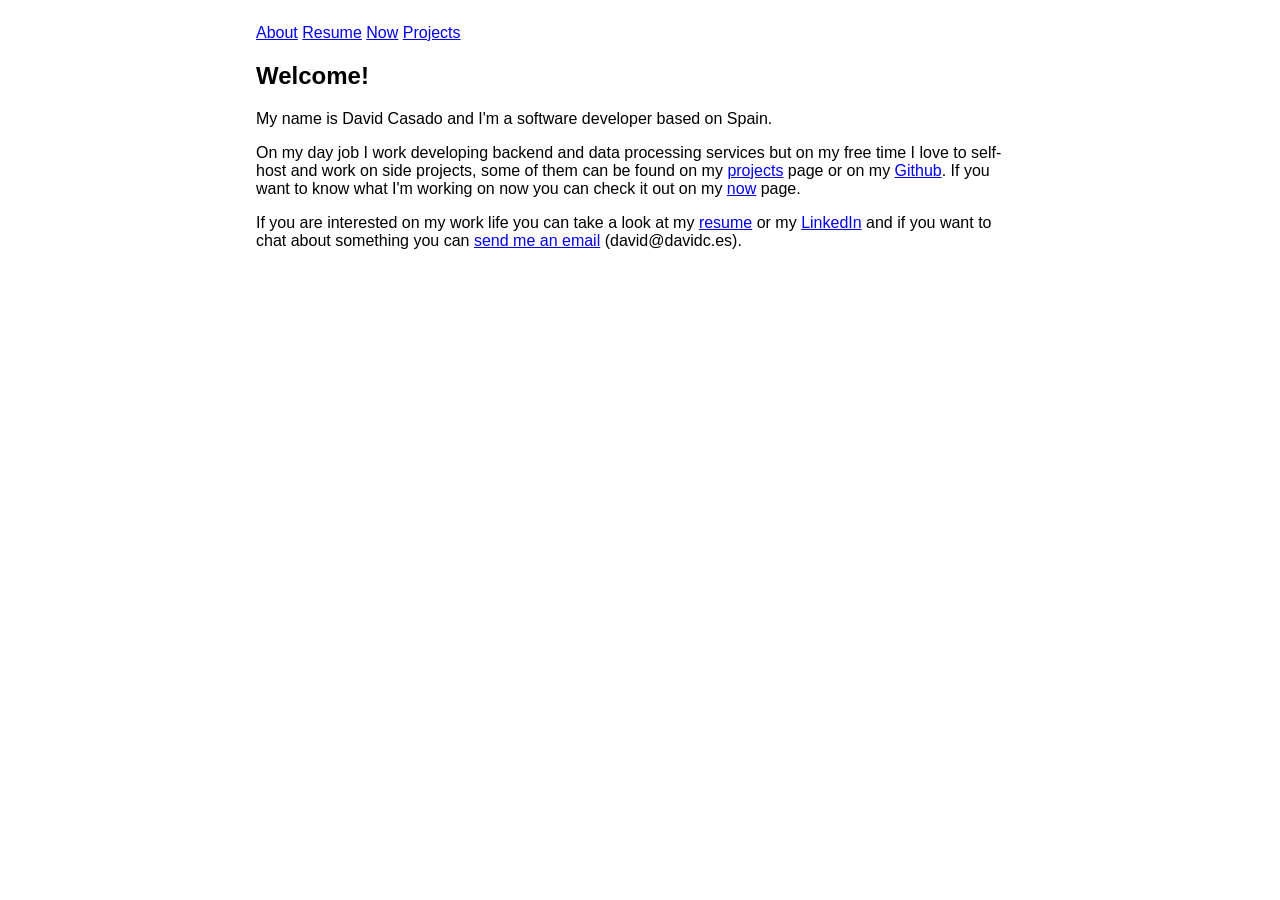
<file: index.html>
<!DOCTYPE html>
<html lang="en">

<head>
    <meta http-equiv="Content-Type" content="text/html; charset=utf-8">
    <meta http-equiv="Content-Security-Policy" content="default-src 'self';">
    <meta name="viewport" content="width=device-width, initial-scale=1.0">
    <meta name="color-scheme" content="light dark">
    <meta name="description" content="Personal web page">
    <meta name="author" content="David Casado">
    <title>David Casado</title>
    <link rel="stylesheet" href="stylesheet.css">
</head>

<body>
    <nav>
        <a href="index.html">About</a>
        <a href="resume.html">Resume</a>
        <a href="now.html">Now</a>
        <a href="projects.html">Projects</a>
    </nav>

    <section>
      <h1>Welcome!</h1>
      <p>My name is David Casado and I'm a software developer based on Spain.</p>
      <p>
        On my day job I work developing backend and data processing services but on my free time I love to self-host and work on side projects, some of them can be found on my <a href="projects.html">projects</a> page or on my <a href="https://github.com/dcasado" target="_blank">Github</a>. If you want to know what I'm working on now you can check it out on my <a href="now.html">now</a> page.
      </p>
      <p>
        If you are interested on my work life you can take a look at my <a href="resume.html">resume</a> or my <a href="http://www.linkedin.com/in/david-casado" target="_blank">LinkedIn</a> and if you want to chat about something you can <a href="mailto:david@davidc.es">send me an email</a> (david@davidc.es).
      </p>
    </section>
</body>

</html>
</file>
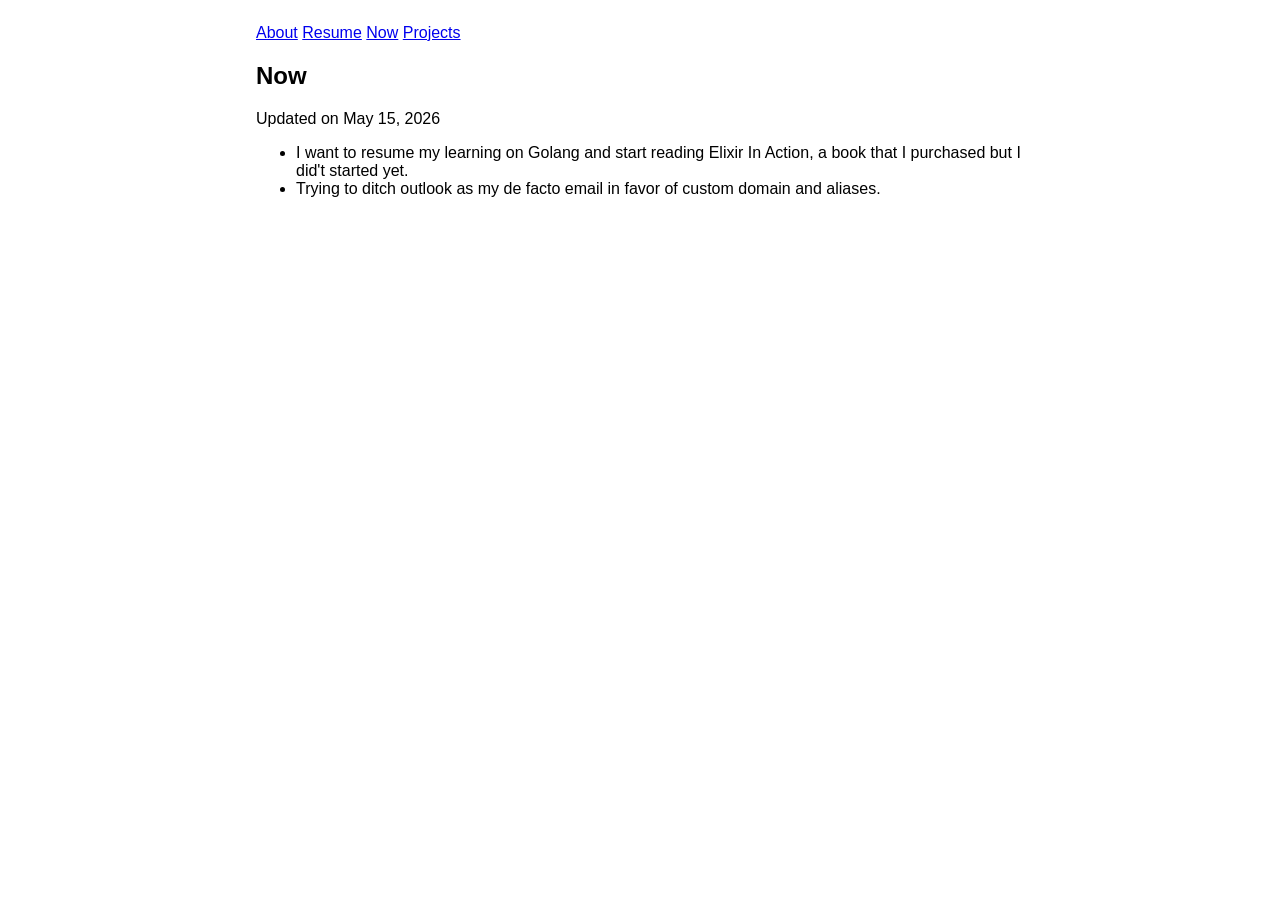
<file: now.html>
<!DOCTYPE html>
<html lang="en">

<head>
    <meta http-equiv="Content-Type" content="text/html; charset=utf-8">
    <meta http-equiv="Content-Security-Policy" content="default-src 'self';">
    <meta name="viewport" content="width=device-width, initial-scale=1.0">
    <meta name="color-scheme" content="light dark">
    <meta name="description" content="Now">
    <meta name="author" content="David Casado">
    <title>Now | David Casado</title>
    <link rel="stylesheet" href="stylesheet.css">
</head>

<body>
    <nav>
        <a href="index.html">About</a>
        <a href="resume.html">Resume</a>
        <a href="now.html">Now</a>
        <a href="projects.html">Projects</a>
    </nav>

    <section>
      <h1>Now</h1>
      <p>Updated on May 15, 2026</p>
      <ul>
        <li>I want to resume my learning on Golang and start reading Elixir In Action, a book that I purchased but I did't started yet.</li>
        <li>Trying to ditch outlook as my de facto email in favor of custom domain and aliases.</li>
      </ul>
    </section>
</body>

</html>
</file>
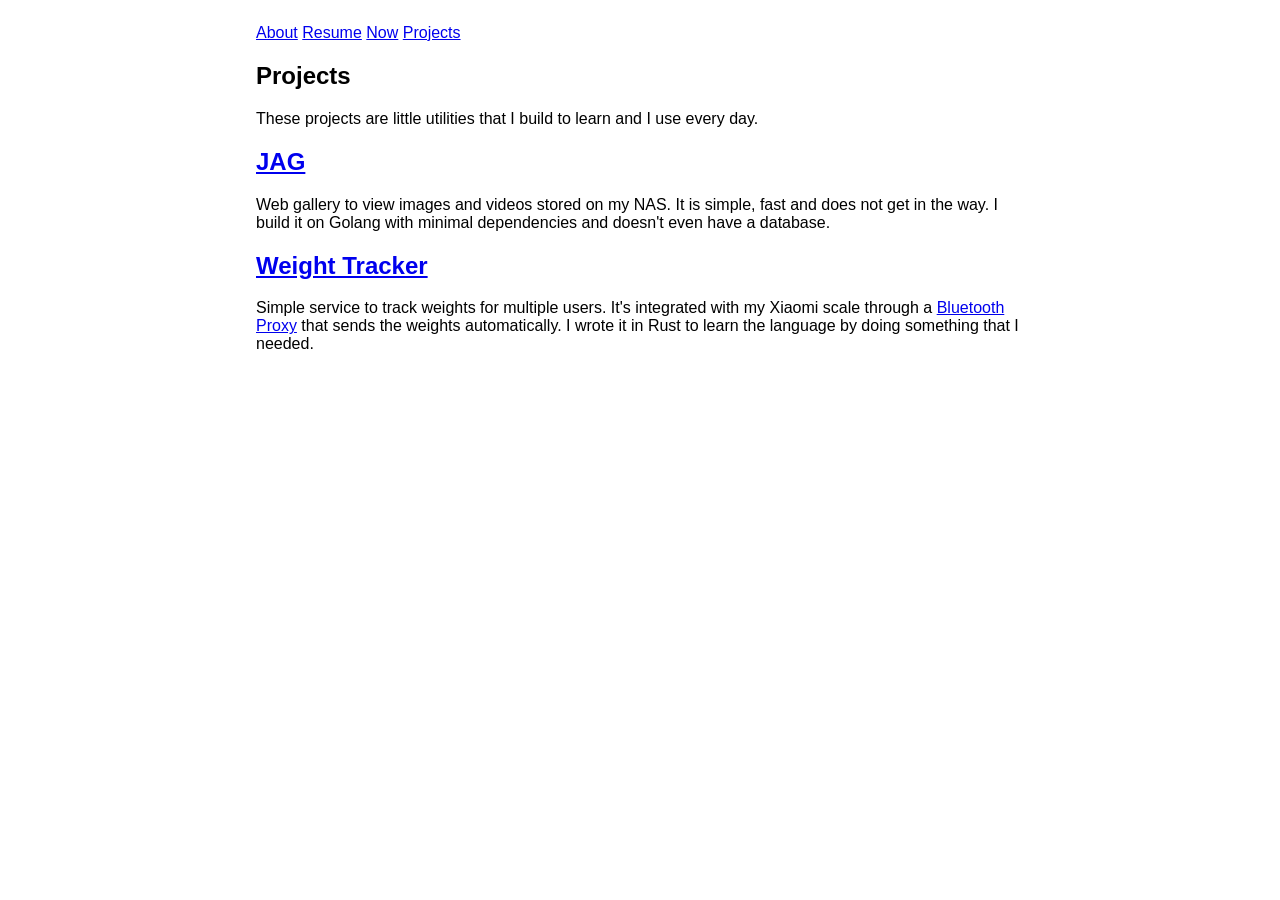
<file: projects.html>
<!DOCTYPE html>
<html lang="en">

<head>
    <meta http-equiv="Content-Type" content="text/html; charset=utf-8">
    <meta http-equiv="Content-Security-Policy" content="default-src 'self';">
    <meta name="viewport" content="width=device-width, initial-scale=1.0">
    <meta name="color-scheme" content="light dark">
    <meta name="description" content="Projects">
    <meta name="author" content="David Casado">
    <title>Projects | David Casado</title>
    <link rel="stylesheet" href="stylesheet.css">
</head>

<body>
    <nav>
        <a href="index.html">About</a>
        <a href="resume.html">Resume</a>
        <a href="now.html">Now</a>
        <a href="projects.html">Projects</a>
    </nav>

    <section>
      <h1>Projects</h1>
      <div>
        <p>These projects are little utilities that I build to learn and I use every day.</p>
        <h2><a href="https://github.com/dcasado/jag" target="_blank">JAG</a></h2>
        <p>Web gallery to view images and videos stored on my NAS. It is simple, fast and does not get in the way. I build it on Golang with minimal dependencies and doesn't even have a database.</p>

        <h2><a href="https://github.com/dcasado/weight-tracker" target="_blank">Weight Tracker</a></h2>
        <p>Simple service to track weights for multiple users. It's integrated with my Xiaomi scale through a <a href="https://esphome.io/components/bluetooth_proxy.html">Bluetooth Proxy</a> that sends the weights automatically. I wrote it in Rust to learn the language by doing something that I needed.</p>
      </div>
    </section>
</body>

</html>
</file>
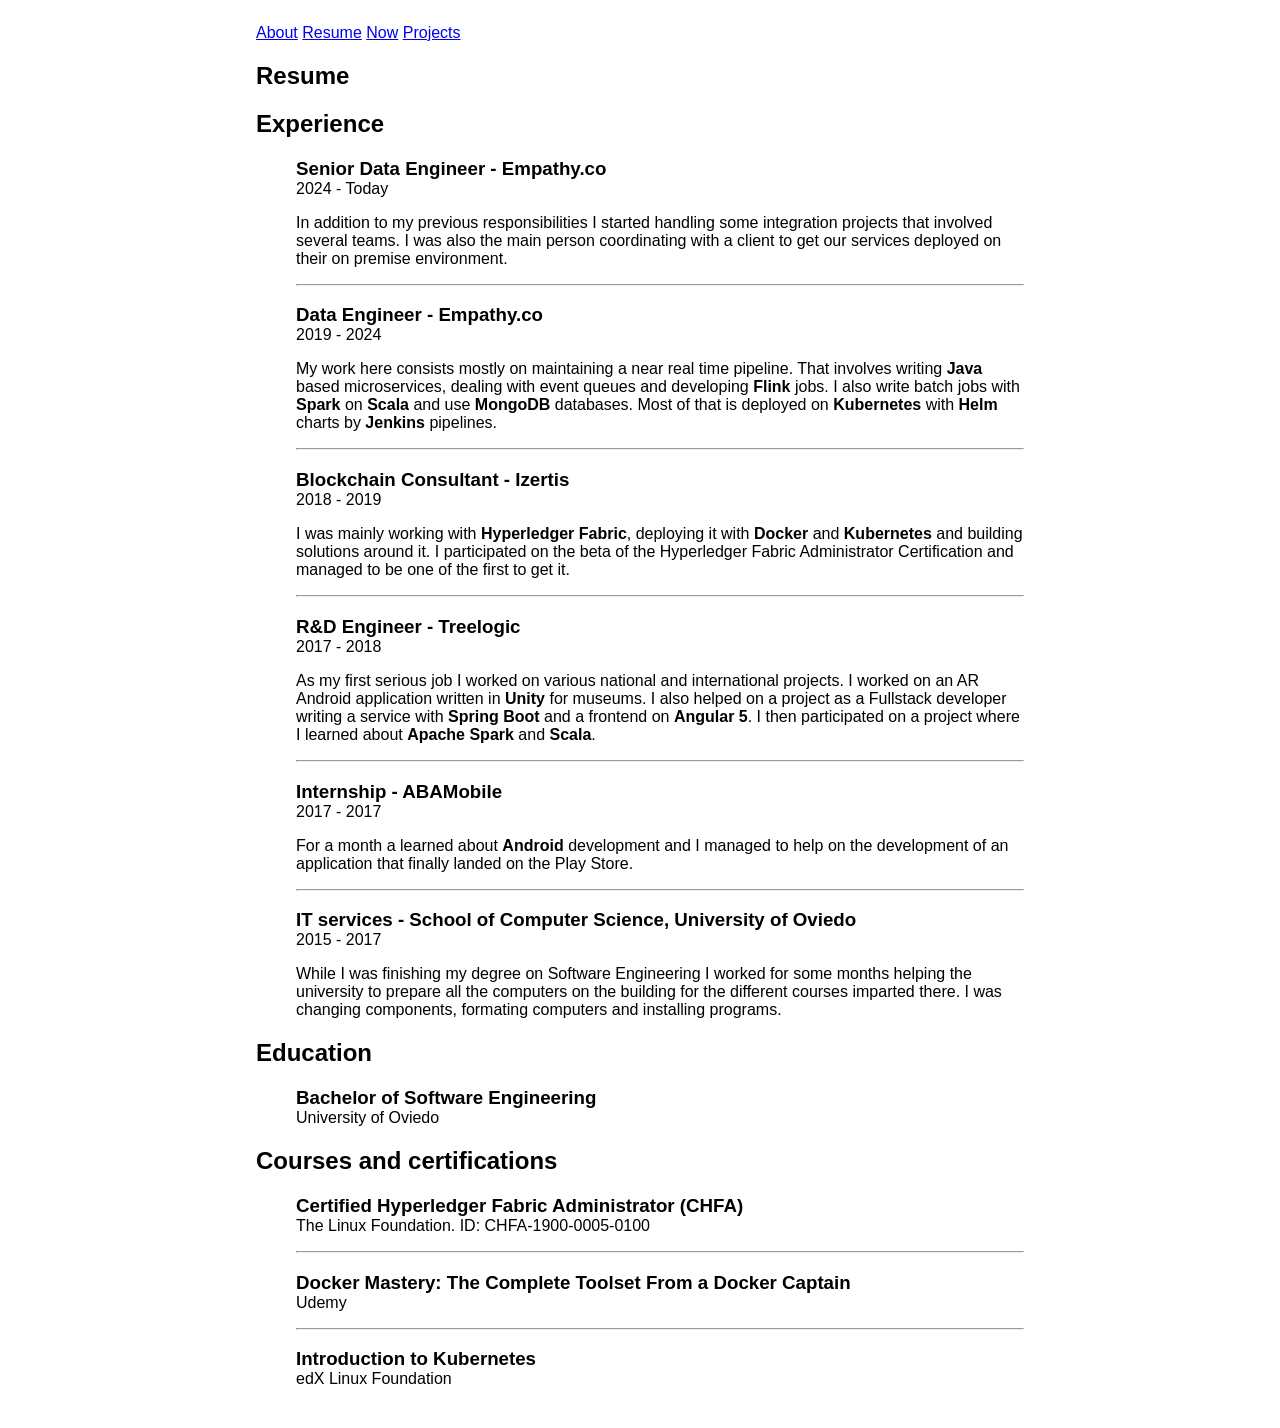
<file: resume.html>
<!DOCTYPE html>
<html lang="en">

<head>
    <meta http-equiv="Content-Type" content="text/html; charset=utf-8">
    <meta http-equiv="Content-Security-Policy" content="default-src 'self';">
    <meta name="viewport" content="width=device-width, initial-scale=1.0">
    <meta name="color-scheme" content="light dark">
    <meta name="description" content="Resume">
    <meta name="author" content="David Casado">
    <title>Resume | David Casado</title>
    <link rel="stylesheet" href="stylesheet.css">
</head>

<body>
    <nav>
        <a href="index.html">About</a>
        <a href="resume.html">Resume</a>
        <a href="now.html">Now</a>
        <a href="projects.html">Projects</a>
    </nav>

    <section>
        <h1>Resume</h1>
    <h2>Experience</h2>
    <ul class="no-list-style">
        <li>
            <section>
                <h3 class="no-margin-bottom">Senior Data Engineer - Empathy.co</h3>
                <p class="no-margin-top">2024 - Today</p>
                <p>
                    In addition to my previous responsibilities I started handling some integration projects that involved several teams.
                    I was also the main person coordinating with a client to get our services deployed on their on premise environment.
                </p>
            </section>
            <hr>
        </li>
        <li>
            <section>
                <h3 class="no-margin-bottom">Data Engineer - Empathy.co</h3>
                <p class="no-margin-top">2019 - 2024</p>
                <p>
                    My work here consists mostly on maintaining a near real time pipeline. That involves writing
                    <strong>Java</strong> based microservices, dealing with event queues and developing
                    <strong>Flink</strong> jobs. I also write batch jobs with <strong>Spark</strong> on
                    <strong>Scala</strong> and use <strong>MongoDB</strong> databases. Most of that is
                    deployed on <strong>Kubernetes</strong> with <strong>Helm</strong> charts by
                    <strong>Jenkins</strong> pipelines.
                </p>
            </section>
            <hr>

        </li>
        <li>
            <section>
                <h3 class="no-margin-bottom">Blockchain Consultant - Izertis</h3>
                <p class="no-margin-top">2018 - 2019</p>
                <p>
                    I was mainly working with <strong>Hyperledger Fabric</strong>, deploying it with
                    <strong>Docker</strong> and <strong>Kubernetes</strong> and building solutions around it. I
                    participated on the beta of the Hyperledger Fabric Administrator Certification and managed to be one
                    of the first to get it.
                </p>
            </section>
            <hr>
        </li>
        <li>
            <section>
                <h3 class="no-margin-bottom">R&D Engineer - Treelogic</h3>
                <p class="no-margin-top">2017 - 2018</p>
                <p>
                    As my first serious job I worked on various national and international projects. I worked on an AR
                    Android application written in <strong>Unity</strong> for museums. I also helped on a project
                    as a Fullstack developer writing a service with <strong>Spring Boot</strong> and a frontend on
                    <strong>Angular 5</strong>. I then participated on a project where I learned about
                    <strong>Apache Spark</strong> and <strong>Scala</strong>.
                </p>
            </section>
            <hr>
        </li>
        <li>
            <section>
                <h3 class="no-margin-bottom">Internship - ABAMobile</h3>
                <p class="no-margin-top">2017 - 2017</p>
                <p>
                    For a month a learned about <strong>Android</strong> development and I managed to help on the
                    development of an application that finally landed on the Play Store.
                </p>
            </section>
            <hr>
        </li>
        <li>
            <section>
                <h3 class="no-margin-bottom">IT services - School of Computer Science, University of Oviedo</h3>
                <p class="no-margin-top">2015 - 2017</p>
                <p>
                    While I was finishing my degree on Software Engineering I worked for some months helping the
                    university to prepare all the computers on the building for the different courses imparted there. I
                    was changing components, formating computers and installing programs.
                </p>
            </section>
        </li>
    </ul>

    <h2>Education</h2>
    <ul class="no-list-style">
        <li>
            <section>
                <h3 class="no-margin-bottom">Bachelor of Software Engineering</h3>
                <p class="no-margin-top">University of Oviedo</p>
            </section>
        </li>
    </ul>

    <h2>Courses and certifications</h2>
    <ul class="no-list-style">
        <li>
            <section>
                <h3 class="no-margin-bottom">Certified Hyperledger Fabric Administrator (CHFA)</h3>
                <p class="no-margin-top">The Linux Foundation. ID: CHFA-1900-0005-0100</p>
            </section>
            <hr>
        </li>
        <li>
            <section>
                <h3 class="no-margin-bottom">Docker Mastery: The Complete Toolset From a Docker Captain</h3>
                <p class="no-margin-top">Udemy</p>
            </section>
            <hr>
        </li>
        <li>
            <section>
                <h3 class="no-margin-bottom">Introduction to Kubernetes</h3>
                <p class="no-margin-top">edX Linux Foundation</p>
            </section>
        </li>
    </ul>
    </section>
</body>

</html>
</file>
<file: stylesheet.css>
body {
  margin-left: auto;
  margin-right: auto;
  max-width: 48rem;
  padding: 1rem;
  font-family: -apple-system, BlinkMacSystemFont, avenir next, avenir, segoe ui, helvetica neue, Adwaita Sans, Cantarell, Ubuntu, roboto, noto, helvetica, arial, sans-serif;
}

header {
  text-align: center;
}

.no-list-style {
  list-style: none;
}

.no-margin-bottom {
  margin-bottom: 0;
}

.no-margin-top {
  margin-top: 0;
}
</file>
